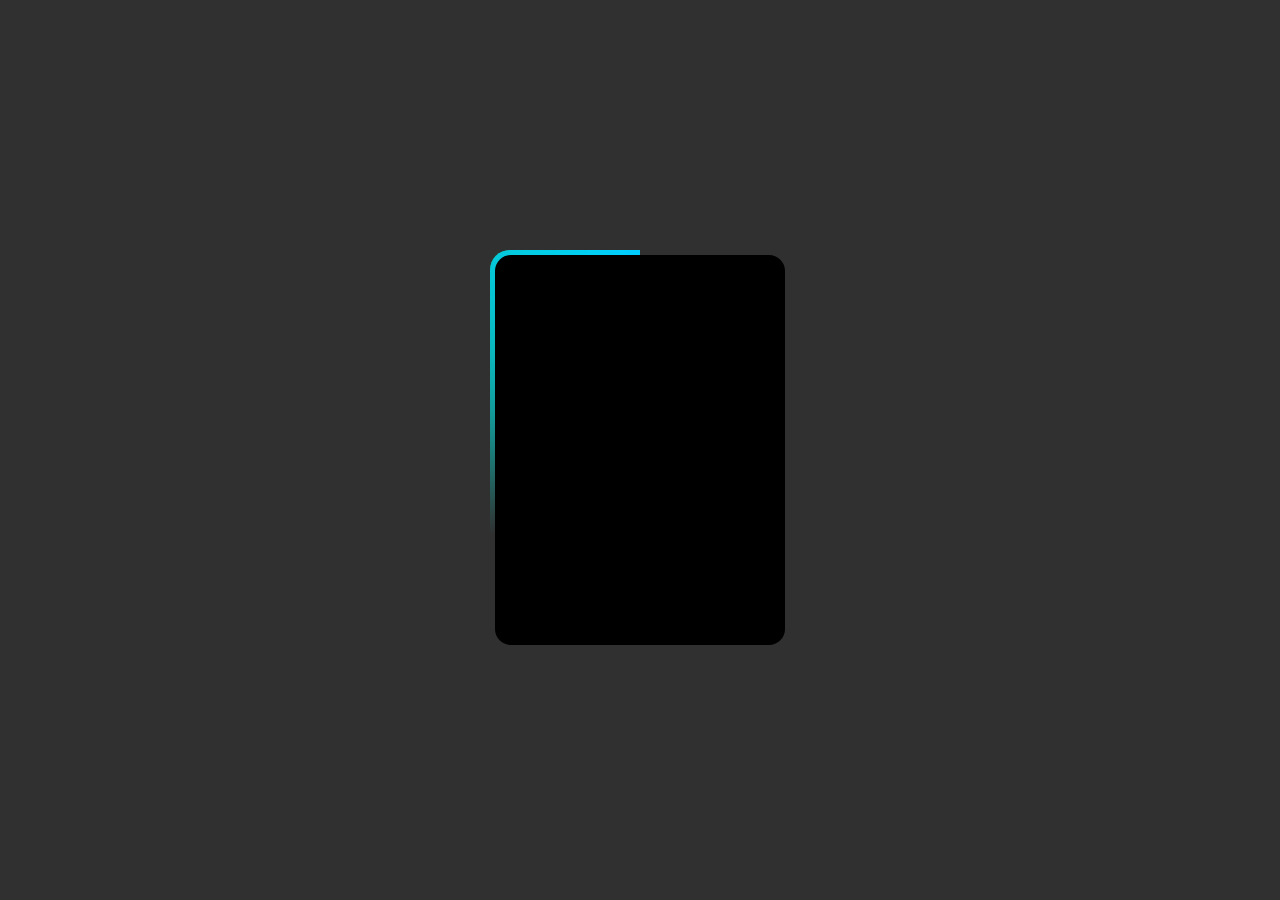
<file: index.html>
<!DOCTYPE html>
<html lang="en">
<head>
    <meta charset="UTF-8">
    <meta http-equiv="X-UA-Compatible" content="IE=edge">
    <meta name="viewport" content="width=device-width, initial-scale=1.0">
    <title>CSS Border Animation</title>
    <link rel="stylesheet" href="style.css">
</head>
<body>
    
    <div class="box">
        <span></span>
    </div>

</body>
</html>
</file>
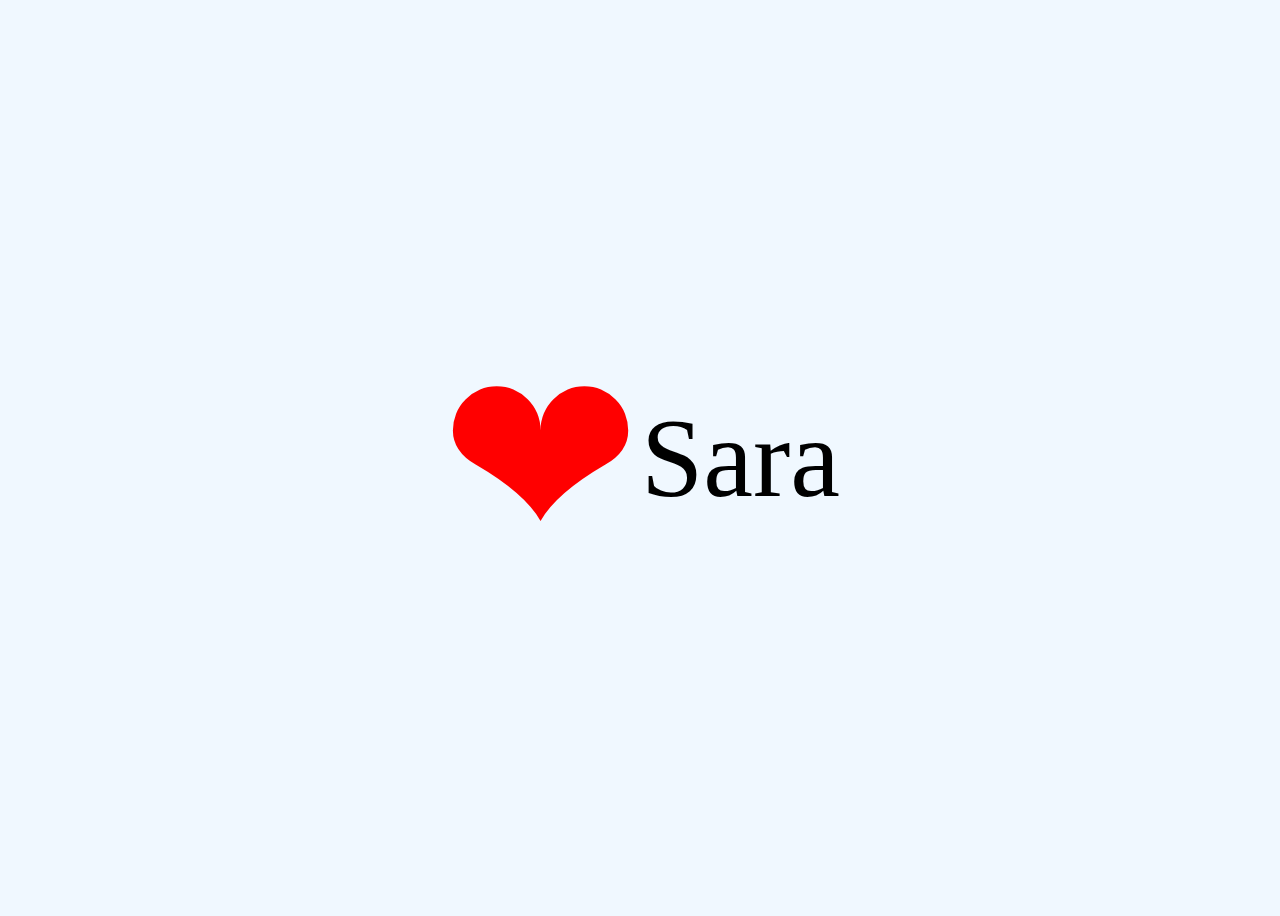
<file: index2.html>
<!DOCTYPE html>
<html lang="en">
<head>
    <meta charset="UTF-8">
    <meta http-equiv="X-UA-Compatible" content="IE=edge">
    <meta name="viewport" content="width=device-width, initial-scale=1.0">
    <title>Heart Animation</title>
    <style>
        body {
            background-color: aliceblue;
            display: flex;
            justify-content: center;
            align-items: center;
            height: 100vh;
        }

        .heart {
            font-size: 15rem;
            animation: heart .5s infinite alternate linear;
            color: red;
        }

        .name {
            font-size: 7rem;
            animation: name .8s infinite alternate linear;
        }

        @keyframes heart {
            from {
                transform: scale(.7);
            }
            to{
                transform: scale(1);
            }
            
        }
        @keyframes name {
            from {
                transform: scale(1);
            }
            to{
                transform: scale(.8);
            }
            
        }
    </style>
</head>
<body>
    <div class="heart">  ❤  </div>
    <div class="name"> Sara </div>
</body>
</html>
</file>
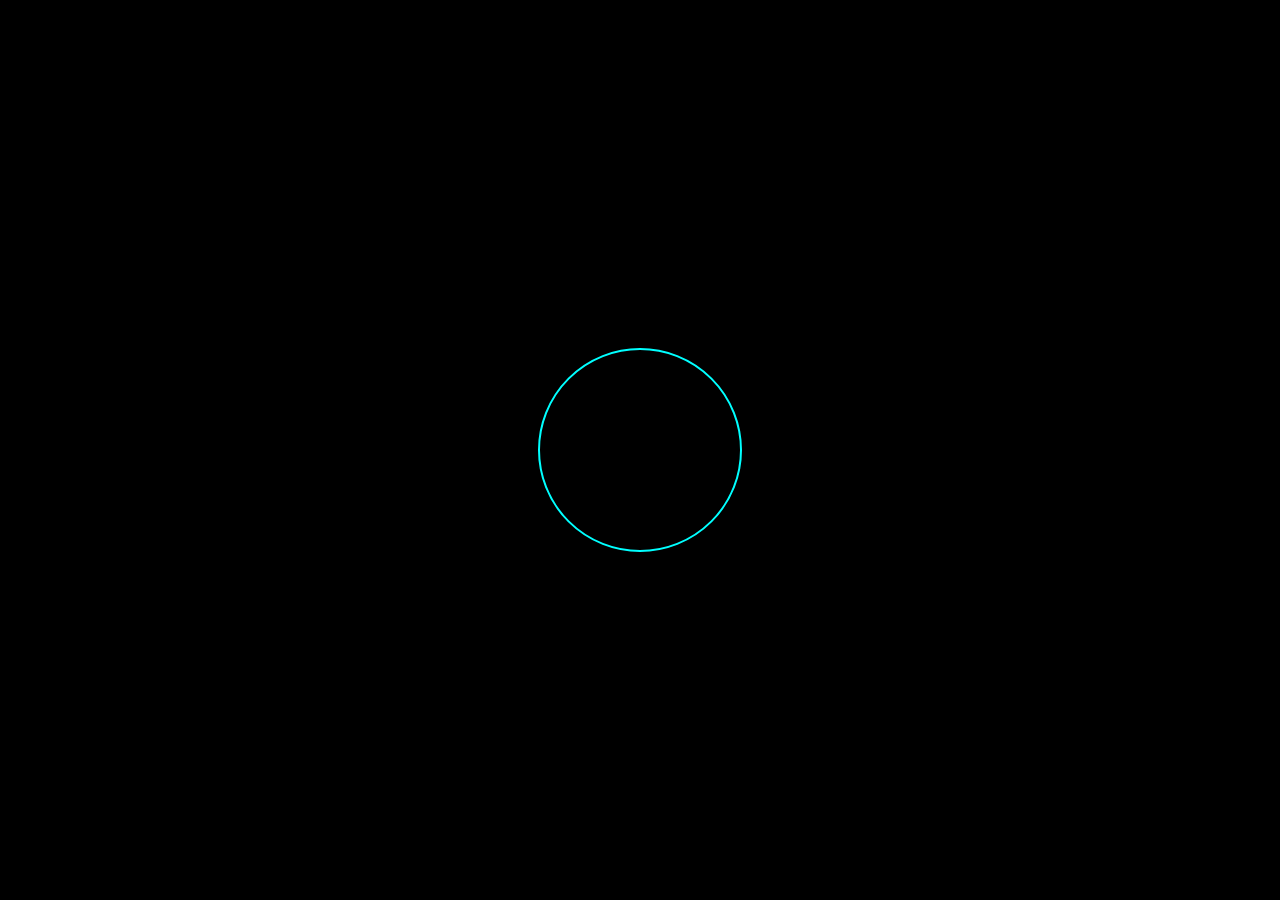
<file: index4.html>
<!DOCTYPE html>
<html lang="en">
<head>
    <meta charset="UTF-8">
    <meta http-equiv="X-UA-Compatible" content="IE=edge">
    <meta name="viewport" content="width=device-width, initial-scale=1.0">
    <title>Digital Watch</title>
    <link rel="stylesheet" href="style4.css">
<body>
    <div id="watch"></div>
    <script src="script4.js"></script>
</body>
</html>
</file>
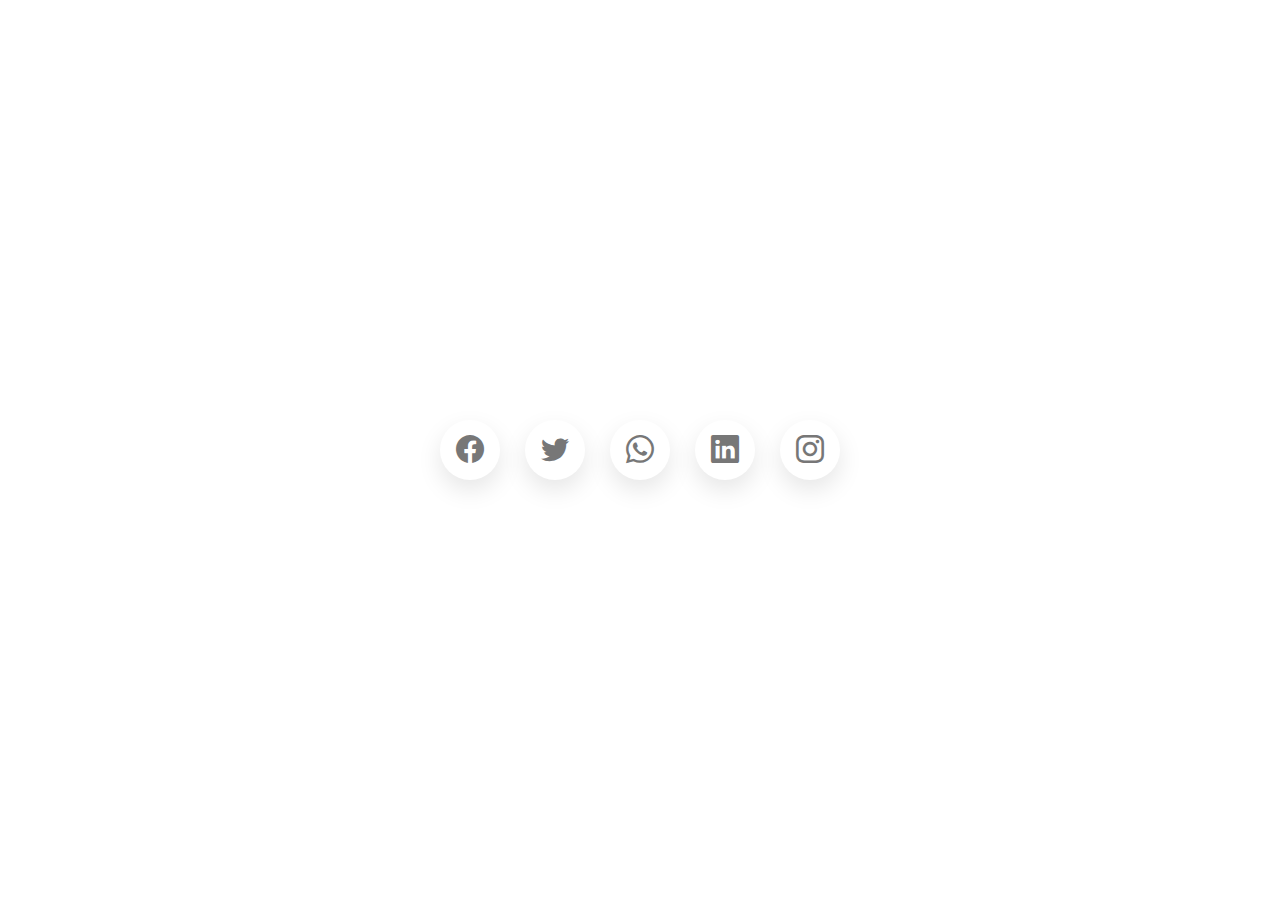
<file: index6.html>
<!DOCTYPE html>
<html lang="en">
<head>
    <meta charset="UTF-8">
    <meta http-equiv="X-UA-Compatible" content="IE=edge">
    <meta name="viewport" content="width=device-width, initial-scale=1.0">
    <title>Footer Social Media</title>
    <link rel="stylesheet" href="style6.css">
    <link rel="stylesheet" href="https://cdn.jsdelivr.net/npm/bootstrap-icons@1.10.2/font/bootstrap-icons.css">
</head>
<body>
    <ul>
        <li style="--i:#a955ff; --j:#ea51ff">
            <span class="icon"><i class="bi bi-facebook"></i></span>
            <span class="titulo">facebook</span>
        </li>

        <li style="--i:#56ccf2; --j:#2fb0ed">
            <span class="icon"><i class="bi bi-twitter"></i></span>
            <span class="titulo">twitter</span>
        </li>

        <li style="--i:#86be6b; --j:#1baf16">
            <span class="icon"><i class="bi bi-whatsapp"></i></span>
            <span class="titulo">whatsapp</span>
        </li>

        <li style="--i:#80ff72; --j:#5ec3d4">
            <span class="icon"><i class="bi bi-linkedin"></i></span>
            <span class="titulo">linkedin</span>
        </li>

        <li style="--i:#ffa9c6; --j:#f434e2">
            <span class="icon"><i class="bi bi-instagram"></i></span>
            <span class="titulo">instagram</span>
        </li>
  
    </ul>
    
</body>
</html>
</file>
<file: style.css>
body {
    background-color: #303030;
    padding: 0px;
    margin: 0px;
    display: grid;
    place-items: center;
    min-height: 100vh;
}

.box {
    position: relative;
    width: 300px;
    height: 400px;
    border-radius: 20px;    
    display: grid;
    place-items: center;
    overflow: hidden;
}

.box::before {
    content: '';
    position: absolute;
    width: 500px;
    height: 500px;
    background-image: conic-gradient(transparent,transparent,transparent, #00ffad);
    animation: rotate 4s linear infinite;
}

.box::after {
    content: '';
    position: absolute;
    width: 500px;
    height: 500px;
    background-image: conic-gradient(transparent,transparent,transparent,#00ccff);
    animation: rotate 4s linear infinite;
    animation-delay:  -2s;
}

.box span {
    position: absolute;
    inset: 5px;
    border-radius: 16px;
    background-color: #000000;
    z-index: 2;
}

@keyframes rotate {
    0% {
        transform: rotate(0deg);
    }
    100% {
        transform: rotate(360deg);
    }
}
</file>
<file: style4.css>
body {
    margin: 0;
    width: 100vw;
    height: 100vh;
    display: grid;
    place-items: center;
    overflow: hidden;
    background: black;
}

#watch {
    display: flex;
    align-items: center;
    justify-content: center;
    width: 200px;
    height: 200px;
    border: 2px solid cyan;
    color: cyan;
    border-radius: 50%;
    font-family: monospace;
    font-size: 1.7rem;
}
</file>
<file: style6.css>
@import url('https://fonts.googleapis.com/css2?family=Poppins:wght@300;400;600;700;800;900&display=swap');

*{
    margin: 0;
    padding: 0;
    box-sizing: border-box;
    font-family: 'Poppins', sans-serif;
}

body{
    display: flex;
    justify-content: center;
    align-items: center;
    min-height: 100vh;
}

ul{
    position: relative;
    display: flex;
    gap: 25px;
}

ul li{
    position: relative;
    list-style: none;
    width: 60px;
    height: 60px;
    border-radius: 60px;
    cursor: pointer;
    display: flex;
    justify-content: center;
    align-items: center;
    box-shadow: 0 10px 25px rgba(0, 0, 0, .1);
    transition: .5s;
}

ul li:hover{
    width: 180px;
    box-shadow: 0, 10px, 25px, rgba(0, 0, 0, 0);
}

ul li::before{
    content: '';
    position: absolute;
    inset: 0;
    border-radius: 50px;
    background: linear-gradient(45deg, var(--i), var(--j));
    opacity: 0;
    transition: .5s;
}

ul li:hover::before{
    opacity: 1;
}

ul li::after{
    content: '';
    position: absolute;
    top: 10px;
    width: 100%;
    height: 100%;
    border-radius: 60px;
    background: linear-gradient(45deg, var(--i), var(--j));
    opacity: 0;
    transition: .5s;
    z-index: -1;
    filter: blur(15px);
}

ul li i{
    color: #777;
    font-size: 1.75em !important;
    transition: .5s;
    transition-delay: .25s;
}

ul li:hover i{
    transform: scale(0);
    font-size: 1.75em;
    transition-delay: .25s;
}

ul li span{
    position: absolute;
}

ul li .titulo{
    color: #fff;
    font-size: 1.1em !important;
    text-transform: uppercase;
    letter-spacing: 0.1em;
    transform: scale(0);
    transition: .5s;
    transition-delay: 0s;
}

ul li:hover .titulo{
    transform: scale(1);
    transition-delay: .25s;
}
</file>
